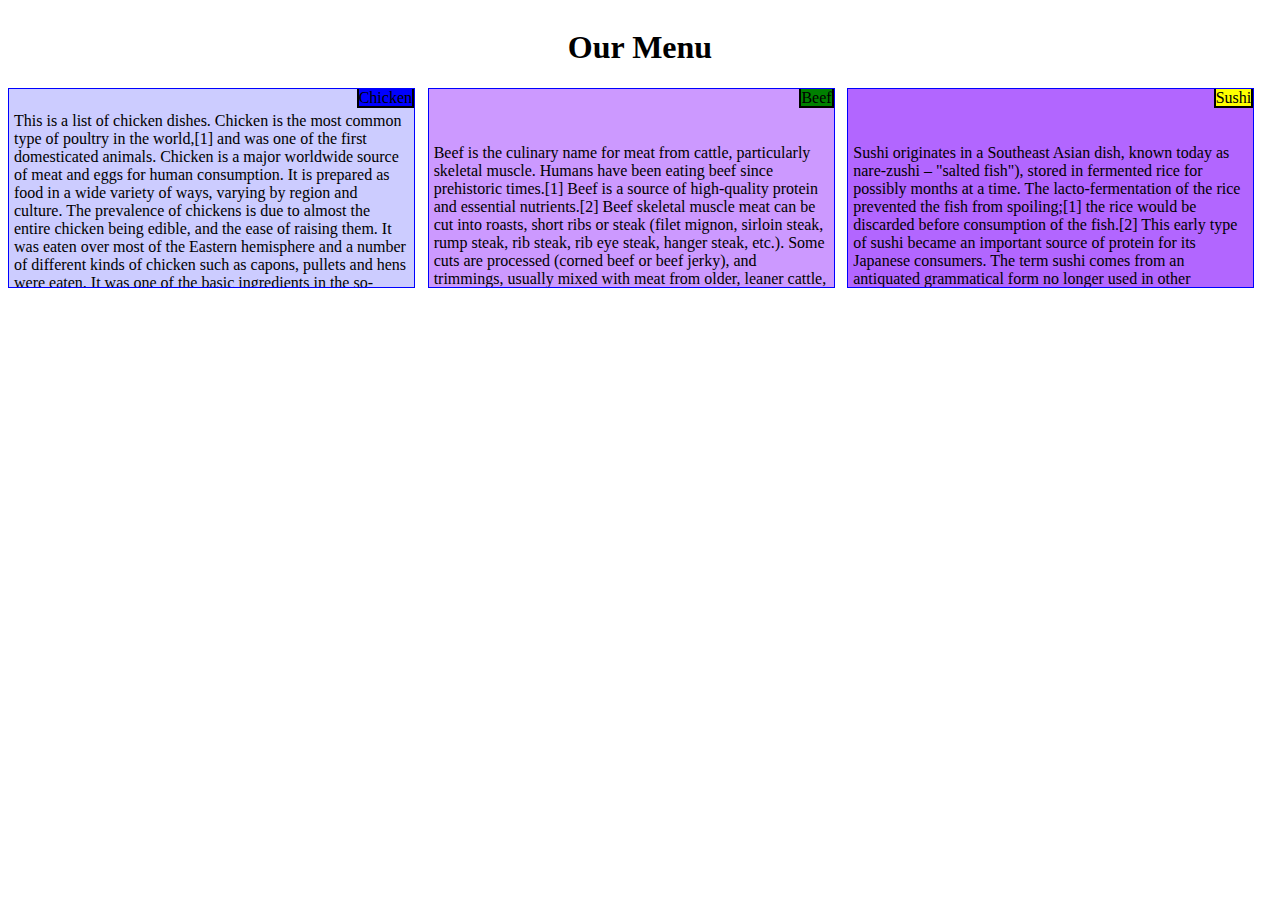
<file: mod2_solution/index.html>
<!DOCTYPE html>
<html>
<head>
 <meta charset="utf-8">
 <meta name="viewport" content="width=device-width, initial-scale=1">
 <title> Assignment Solution for module 2</title>
 <link rel="stylesheet" href="style.css">
 </head>
<body>
    <h1> Our Menu </h1>
    <div id="row">
    <div class="col-lg-4 col-md-6 col-sm-12" id="color1">  <p id="menu1"> Chicken </p>
    <section id="pad"> This is a list of chicken dishes. Chicken is the most common type of poultry in the world,[1] and was one of the first domesticated animals. Chicken is a major worldwide source of meat and eggs for human consumption. It is prepared as food in a wide variety of ways, varying by region and culture. The prevalence of chickens is due to almost the entire chicken being edible, and the ease of raising them. It was eaten over most of the Eastern hemisphere and a number of different kinds of chicken such as capons, pullets and hens were eaten. It was one of the basic ingredients in the so-called white dish, a stew usually consisting of chicken and fried onions cooked in milk and seasoned with spices and sugar. 
    </section>
    </div>

    <div class="col-lg-4 col-md-6 col-sm-12" id="color2">  <p id="menu2"> Beef    <p>
    <section id="pad"> Beef is the culinary name for meat from cattle, particularly skeletal muscle. Humans have been eating beef since prehistoric times.[1] Beef is a source of high-quality protein and essential nutrients.[2]
	Beef skeletal muscle meat can be cut into roasts, short ribs or steak (filet mignon, sirloin steak, rump steak, rib steak, rib eye steak, hanger steak, etc.). Some cuts are processed (corned beef or beef jerky), and trimmings, usually mixed with meat from older, leaner cattle, are ground, minced or used in sausages. 
    </section>
    </div>

    <div class="col-lg-4 col-md-12 col-sm-12" id="color3"> <p id="menu3"> Sushi <p>
    <section id="pad"> Sushi originates in a Southeast Asian dish, known today as nare-zushi – "salted fish"), stored in fermented rice for possibly months at a time. The lacto-fermentation of the rice prevented the fish from spoiling;[1] the rice would be discarded before consumption of the fish.[2] This early type of sushi became an important source of protein for its Japanese consumers. The term sushi comes from an antiquated grammatical form no longer used in other contexts, and literally means "sour-tasting"; the overall dish has a sour and umami or savoury taste.[3] Narezushi is still made in Japan to this day.	
    </section>
    </div>
    </div>  
</body>
</html>
</file>
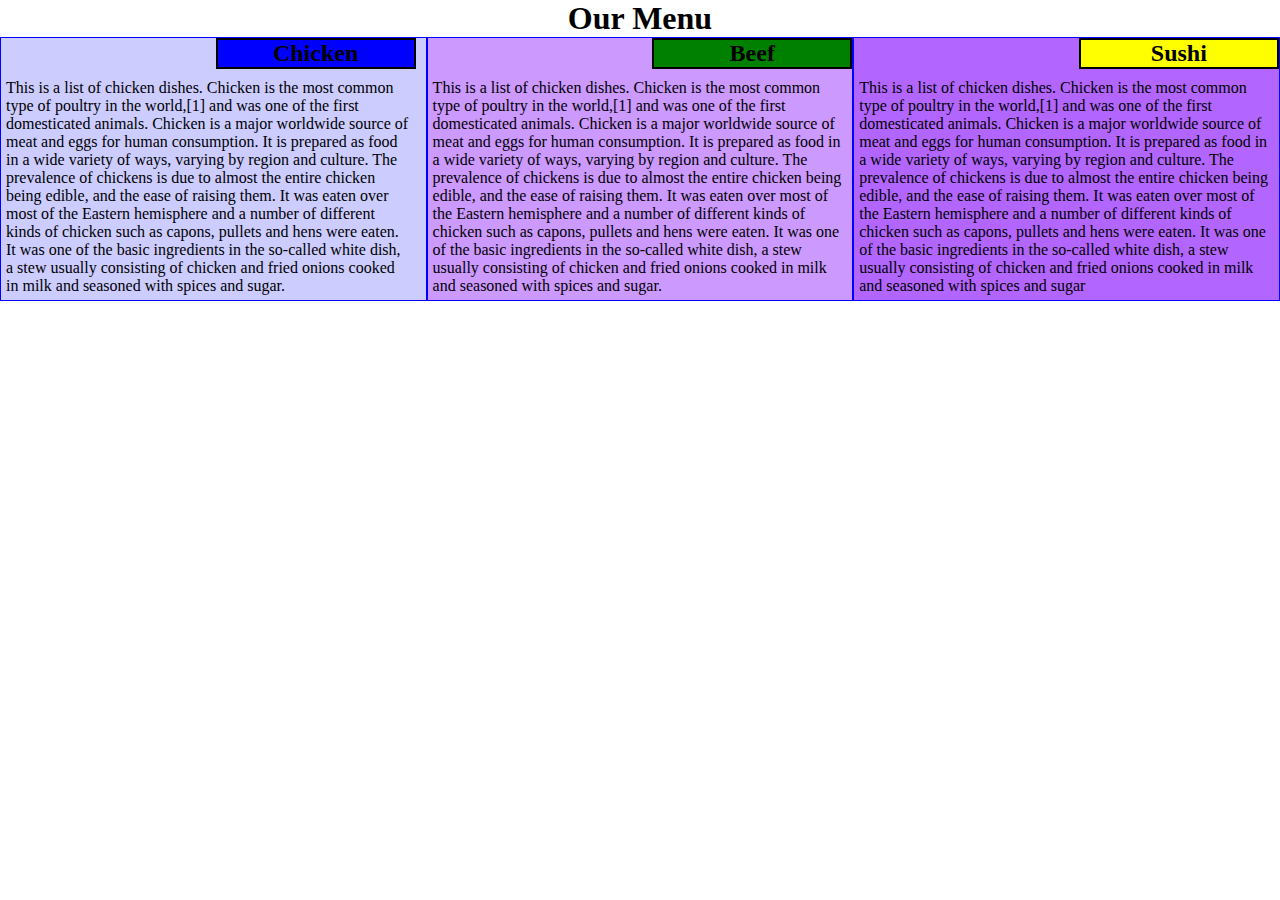
<file: mod2_solution_copy/index.html>
<!DOCTYPE html>
<html>
<head>
 <meta charset="utf-8">
 <meta name="viewport" content="width=device-width, initial-scale=1">
 <title> Assignment Solution for module 2</title>
 <link rel="stylesheet" href="style.css">
 </head>
<body>
    <h1> Our Menu </h1>
    <div class="row">
    <div class="col-lg-4 col-md-6 col-sm-12" id="color1">
    <SECTION>
    <h2 id="menu1"> Chicken </h2>
    <p id="pad"> This is a list of chicken dishes. Chicken is the most common type of poultry in the world,[1] and was one of the first domesticated animals. Chicken is a major worldwide source of meat and eggs for human consumption. It is prepared as food in a wide variety of ways, varying by region and culture. The prevalence of chickens is due to almost the entire chicken being edible, and the ease of raising them. It was eaten over most of the Eastern hemisphere and a number of different kinds of chicken such as capons, pullets and hens were eaten. It was one of the basic ingredients in the so-called white dish, a stew usually consisting of chicken and fried onions cooked in milk and seasoned with spices and sugar. 
    </p>
    </div>
    </SECTION>

    <div class="col-lg-4 col-md-6 col-sm-12" id="color2">  
    <h2 id="menu2"> Beef </h2>
    <p id="pad">This is a list of chicken dishes. Chicken is the most common type of poultry in the world,[1] and was one of the first domesticated animals. Chicken is a major worldwide source of meat and eggs for human consumption. It is prepared as food in a wide variety of ways, varying by region and culture. The prevalence of chickens is due to almost the entire chicken being edible, and the ease of raising them. It was eaten over most of the Eastern hemisphere and a number of different kinds of chicken such as capons, pullets and hens were eaten. It was one of the basic ingredients in the so-called white dish, a stew usually consisting of chicken and fried onions cooked in milk and seasoned with spices and sugar. 
    </p>
    </div>
    
    <div class="col-lg-4 col-md-12 col-sm-12" id="color3">
    <h2 id="menu3"> Sushi </h2>
    <p id="pad"> This is a list of chicken dishes. Chicken is the most common type of poultry in the world,[1] and was one of the first domesticated animals. Chicken is a major worldwide source of meat and eggs for human consumption. It is prepared as food in a wide variety of ways, varying by region and culture. The prevalence of chickens is due to almost the entire chicken being edible, and the ease of raising them. It was eaten over most of the Eastern hemisphere and a number of different kinds of chicken such as capons, pullets and hens were eaten. It was one of the basic ingredients in the so-called white dish, a stew usually consisting of chicken and fried onions cooked in milk and seasoned with spices and sugar	
    </p>
    </div>
    
    </div>  
</body>
</html>
</file>
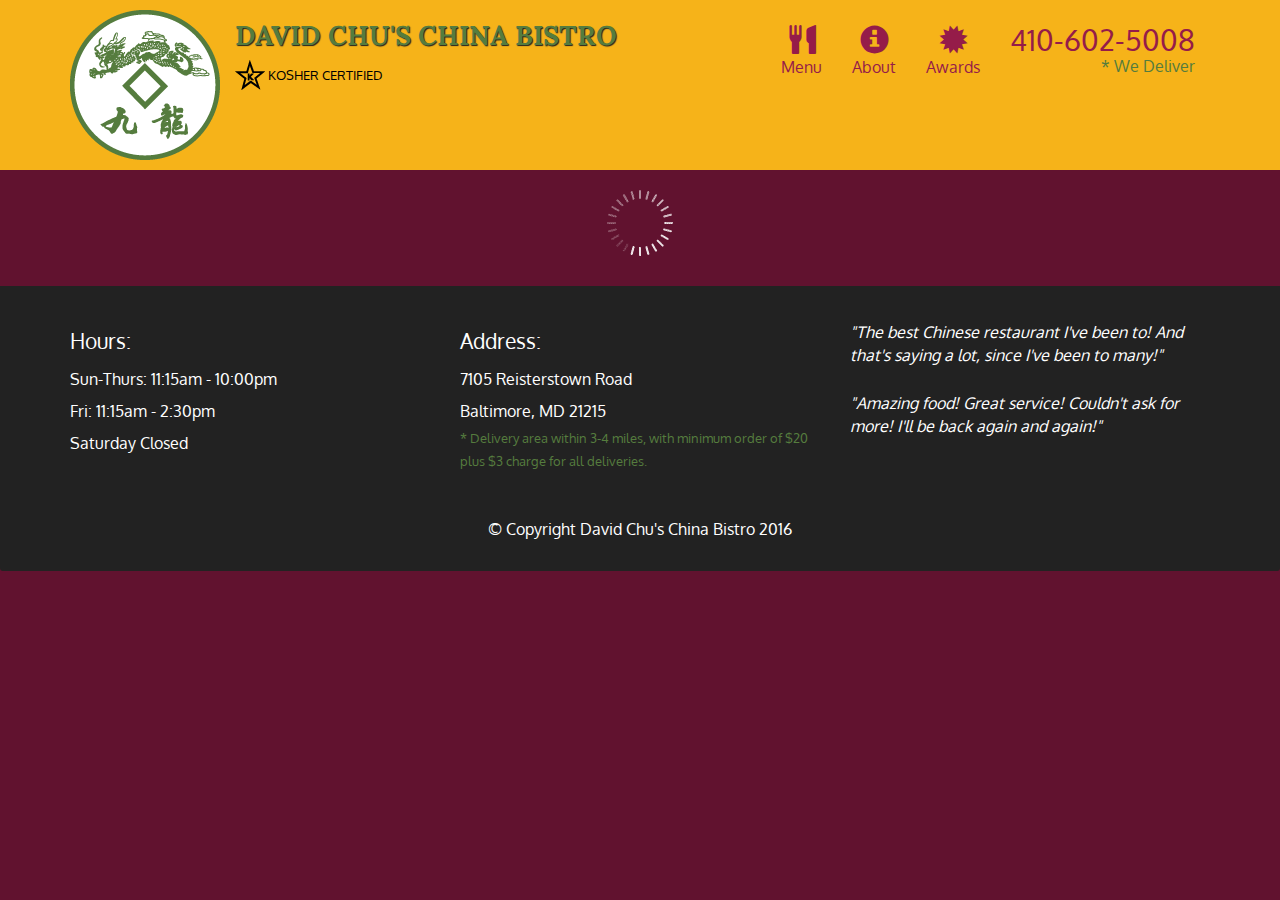
<file: mod5_solution/index.html>
<!doctype html>
<html lang="en">
  <head>
    <meta charset="utf-8">
    <meta http-equiv="X-UA-Compatible" content="IE=edge">
    <meta name="viewport" content="width=device-width, initial-scale=1">
    <title>David Chu's China Bistro</title>
    <link rel="stylesheet" href="css/bootstrap.min.css">
    <link rel="stylesheet" href="css/styles.css">
    <link href='https://fonts.googleapis.com/css?family=Oxygen:400,300,700' rel='stylesheet' type='text/css'>
    <link href='https://fonts.googleapis.com/css?family=Lora' rel='stylesheet' type='text/css'>
  </head>
<body>
  <header>
    <nav id="header-nav" class="navbar navbar-default">
      <div class="container">
        <div class="navbar-header">
          <a href="index.html" class="pull-left visible-md visible-lg">
            <div id="logo-img" alt="Logo image"></div>
          </a>

          <div class="navbar-brand">
            <a href="index.html"><h1>David Chu's China Bistro</h1></a>
            <p>
              <img src="images/star-k-logo.png" alt="Kosher certification">
              <span>Kosher Certified</span>
            </p>
          </div>

          <button id="navbarToggle" type="button" class="navbar-toggle collapsed" data-toggle="collapse" data-target="#collapsable-nav" aria-expanded="false">
            <span class="sr-only">Toggle navigation</span>
            <span class="icon-bar"></span>
            <span class="icon-bar"></span>
            <span class="icon-bar"></span>
          </button>
        </div>
        
        <div id="collapsable-nav" class="collapse navbar-collapse">
           <ul id="nav-list" class="nav navbar-nav navbar-right">
            <li id="navHomeButton" class="visible-xs active">
              <a href="index.html">
                <span class="glyphicon glyphicon-home"></span> Home</a>
            </li>
            <li id="navMenuButton">
              <a href="#" onclick="$dc.loadMenuCategories();">
                <span class="glyphicon glyphicon-cutlery"></span><br class="hidden-xs"> Menu</a>
            </li>
            <li>
              <a href="#">
                <span class="glyphicon glyphicon-info-sign"></span><br class="hidden-xs"> About</a>
            </li>
            <li>
              <a href="#">
                <span class="glyphicon glyphicon-certificate"></span><br class="hidden-xs"> Awards</a>
            </li>
            <li id="phone" class="hidden-xs">
              <a href="tel:410-602-5008">
                <span>410-602-5008</span></a><div>* We Deliver</div>
            </li>
          </ul><!-- #nav-list -->
        </div><!-- .collapse .navbar-collapse -->
      </div><!-- .container -->
    </nav><!-- #header-nav -->
  </header>

  <div id="call-btn" class="visible-xs">
    <a class="btn" href="tel:410-602-5008">
    <span class="glyphicon glyphicon-earphone"></span>
    410-602-5008
    </a>
  </div>
  <div id="xs-deliver" class="text-center visible-xs">* We Deliver</div>

  <div id="main-content" class="container"></div>

  <footer class="panel-footer">
    <div class="container">
      <div class="row">
        <section id="hours" class="col-sm-4">
          <span>Hours:</span><br>
          Sun-Thurs: 11:15am - 10:00pm<br>
          Fri: 11:15am - 2:30pm<br>
          Saturday Closed
          <hr class="visible-xs">
        </section>
        <section id="address" class="col-sm-4">
          <span>Address:</span><br>
          7105 Reisterstown Road<br>
          Baltimore, MD 21215
          <p>* Delivery area within 3-4 miles, with minimum order of $20 plus $3 charge for all deliveries.</p>
          <hr class="visible-xs">
        </section>
        <section id="testimonials" class="col-sm-4">
          <p>"The best Chinese restaurant I've been to! And that's saying a lot, since I've been to many!"</p>
          <p>"Amazing food! Great service! Couldn't ask for more! I'll be back again and again!"</p>
        </section>
      </div>
      <div class="text-center">&copy; Copyright David Chu's China Bistro 2016</div>
    </div>
  </footer>

  <!-- jQuery (Bootstrap JS plugins depend on it) -->
  <script src="js/jquery-2.1.4.min.js"></script>
  <script src="js/bootstrap.min.js"></script>
  <script src="js/ajax-utils.js"></script>
  <script src="js/script.js"></script>
</body>
</html>
</file>
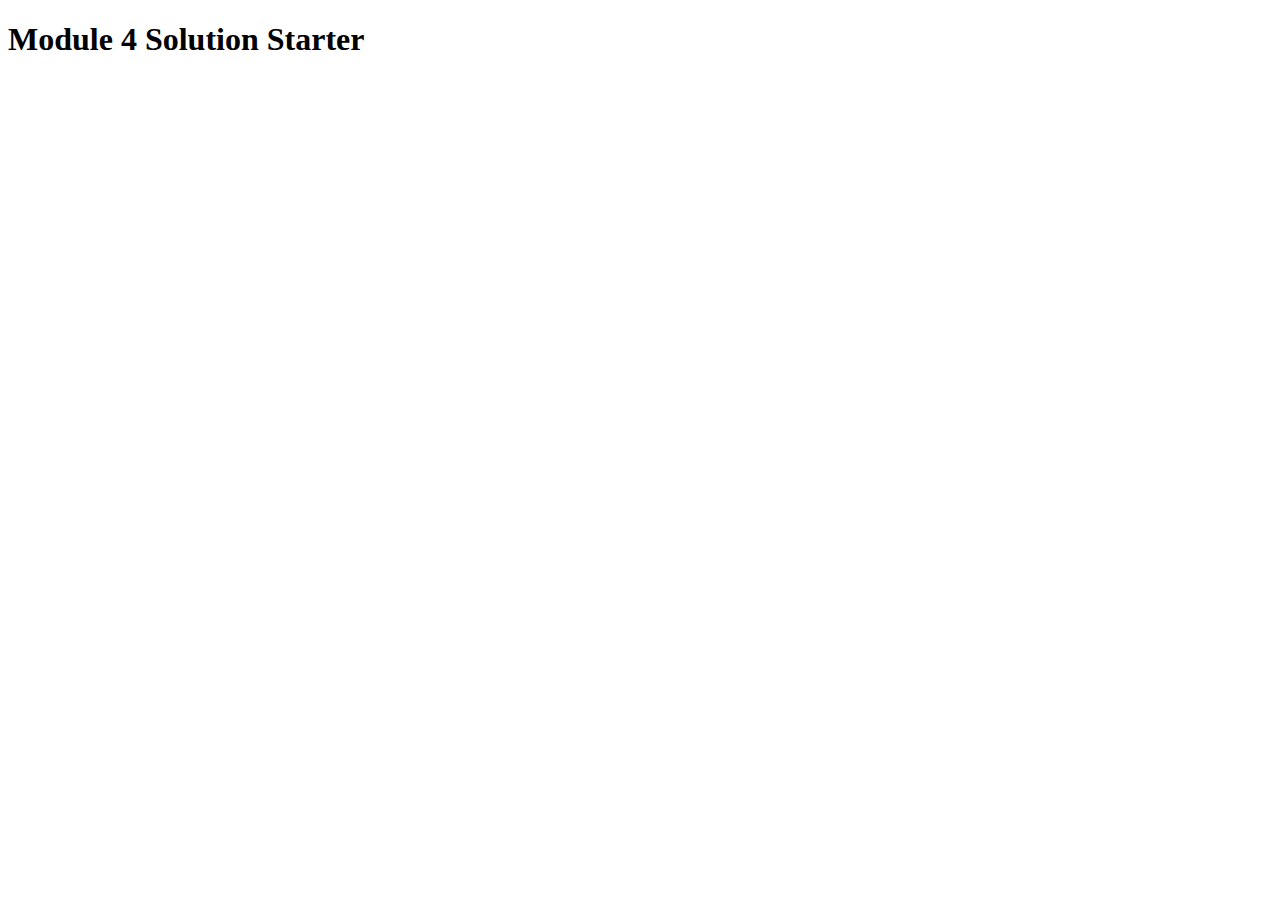
<file: module4-solution/index.html>
<!DOCTYPE html>
<html>
<head>
  <meta charset="utf-8">
  <title>Module 4 Solution Starter</title>
  <script src="SpeakHello.js"></script>
  <script src="SpeakGoodBye.js"></script>
  <script src="script.js"></script>
</head>
<body>
  <h1>Module 4 Solution Starter</h1>
</body>
</html>
</file>
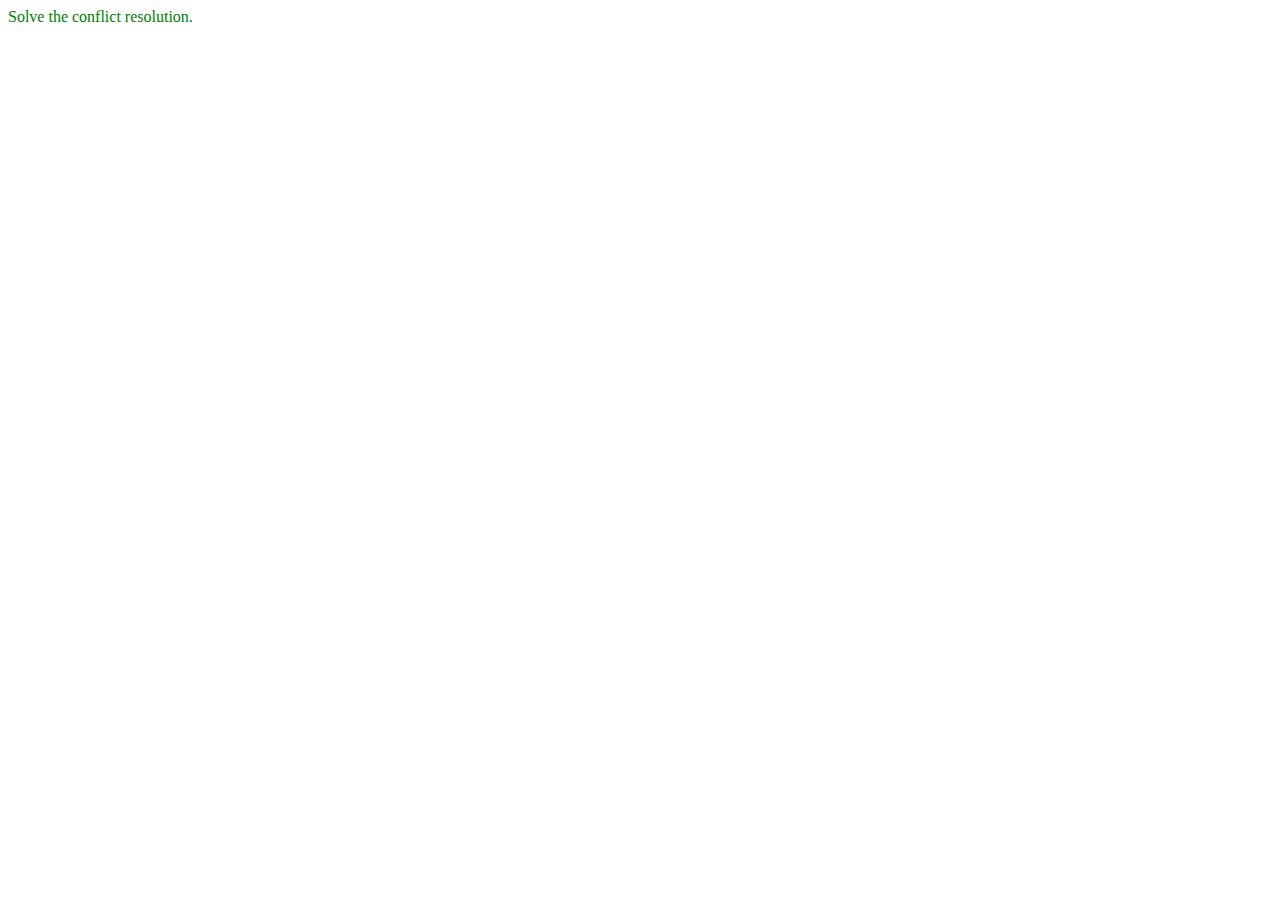
<file: excercise_css/conflict_resolution.html>
<!DOCTYPE html>
<html>
<head>
	<title>Test the conflict resolution using CSS</title>
	<style>
	#mysection {
	color:green;
	}	
	.mycolor
	{
	color:blue;
	}
	</style>
	
</head>
<body>

	<div>	
		<section id="mysection" class="mycolor">
			Solve the conflict resolution.
		</section>
	</div>

</body>
</html>
</file>
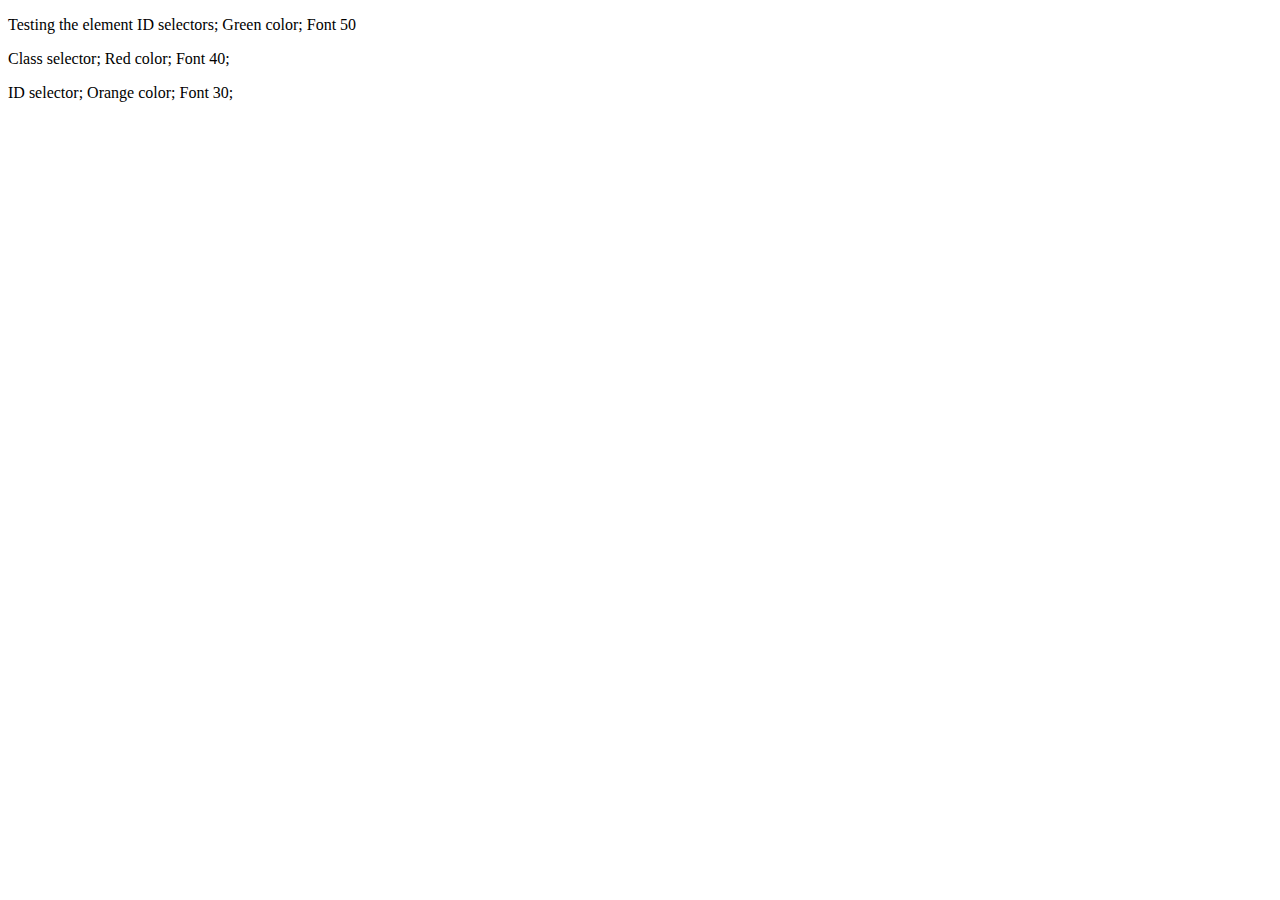
<file: excercise_css/ID_selector_ele.html>
<!DOCTYPE html>
<html>
<head>
<meta charset="utf-8">
	<title>
	Testing the CSS rules!		
	</title>   
   <style>
	<p> {
		font-size: 70px; 
		color: green;
		text-align: center;
	}	
	</p>
	<h2> {
		font-size: 100px;
	}
	<h2>
	.blue {
		color: red;
		font-size: 40px
	}
	#name {
		font-size: 10px
		color:orange;
	}	

	</style>
</head>
<body>
	<p>
	Testing the element ID selectors; Green color; Font 50
	</p>
	<p class="blue">
		Class selector; Red color; Font 40;
	</p>
    <div ID="name">
    	ID selector; Orange color; Font 30;
    </div> 
</body>
</html>
</file>
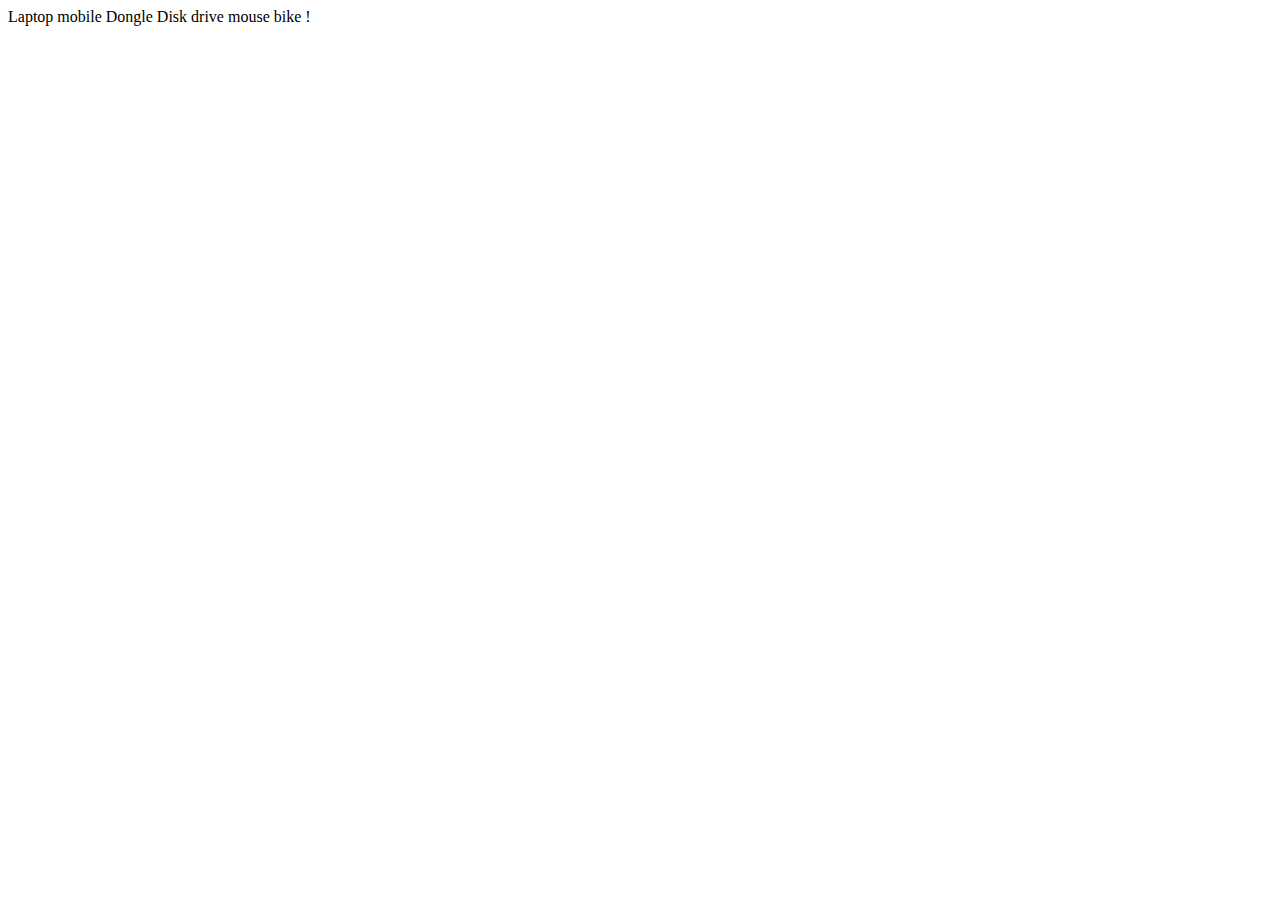
<file: site/Unodered List.html>
<!doctype html>
<html>
<head>
	<title>
	This my First Page to create a Unordered list.
    </title>       
</head>
<body>
	<section>
	Laptop mobile Dongle Disk drive mouse bike !
	</section>
</body>
</html>
</file>
<file: mod2_solution/style.css>
* {
  		box-sizing: border-box;
  		overflow: auto
  		}
        
        #row
        {
        width: 100%;
        }

        @media (min-width: 992px)
        {
         .col-lg-1, .col-lg-2, .col-lg-3, .col-lg-4, .col-lg-5, .col-lg-6, .col-lg-7, .col-lg-8, .col-lg-9, .col-lg-10, .col-lg-11, .col-lg-12 {
    		float: left;
    		border: 1px solid blue;
    	    height: 200px;
    	    margin-right: 1%;
			margin-bottom: 2%;
			text-align: right;
			}
	  		  .col-lg-1 {
				width: 8.33%;
			  }
			  .col-lg-2 {
			    width: 16.66%;
			  }
			  .col-lg-3 {
			    width: 25%;
			  }
			  .col-lg-4 {
			    width: 32.20%;
			  }
			  .col-lg-5 {
			    width: 41.66%;
			  }
			  .col-lg-6 {
			    width: 50%;
			  }
			  .col-lg-7 {
			    width: 58.33%;
			  }
			  .col-lg-8 {
			    width: 66.6%;
			  }
			  .col-lg-9 {
			    width: 74.99%;
			  }
			  .col-lg-10 {
			    width: 83.33%;
			  }
			  .col-lg-11 {
			    width: 91.66%;
			  }
			  .col-lg-12 {
			    width: 100%;
			  }
			 }
			@media (min-width: 768px) and (max-width: 991px)
         	{
           .col-md-1, .col-md-2, .col-md-3, .col-md-4, .col-md-5, .col-md-6, .col-md-7, .col-md-8, .col-md-9, .col-md-10, .col-md-11, .col-md-12 {
    		float: left;
    		border: 1px solid green;
    	    height: 200px;
			margin-right: 1%;
			margin-bottom: 2%;
			text-align: right;
			}
	  		  .col-md-1 {
				    width: 8.33%;
			  }
			  .col-md-2 {
			    width: 16.66%;
			  }
			  .col-md-3 {
			    width: 25%;
			  }
			  .col-md-4 {
			    width: 32.50%;
			  }
			  .col-md-5 {
			    width: 41.66%;
			  }
			  .col-md-6 {
			    width: 48%;
			  }
			  .col-md-7 {
			    width: 58.33%;
			  }
			  .col-md-8 {
			    width: 66.66%;
			  }
			  .col-md-9 {
			    width: 74.99%;
			  }
			  .col-md-10 {
			    width: 83.33%;
			  }
			  .col-md-11 {
			    width: 91.66%;
			  }
			  .col-md-12 {
			    width: 97%;
			  }
			 }			         
			@media (max-width: 767px)
         	{
         	.col-sm-1, .col-sm-2, .col-sm-3, .col-sm-4, .col-sm-5, .col-sm-6, .col-sm-7, .col-sm-8, .col-sm-9, .col-sm-10, .col-sm-11, .col-sm-12 {
    		float: left;
    		border: 1px solid red;
    		margin-right: 1%;
			margin-bottom: 2%;
    	    height: 200px;
    	    text-align: right;
			}
	  		  .col-sm-1 {
				    width: 8.33%;
			  }
			  .col-sm-2 {
			    width: 16.66%;
			  }
			  .col-sm-3 {
			    width: 25%;
			  }
			  .col-sm-4 {
			    width: 32.50%;
			  }
			  .col-sm-5 {
			    width: 41.66%;
			  }
			  .col-sm-6 {
			    width: 48.00%;
			  }
			  .col-sm-7 {
			    width: 58.33%;
			  }
			  .col-sm-8 {
			    width: 66.66%;
			  }
			  .col-sm-9 {
			    width: 74.99%;
			  }
			  .col-sm-10 {
			    width: 83.33%;
			  }
			  .col-sm-11 {
			    width: 91.66%;
			  }
			  .col-sm-12 {
			    width: 98%;
			  }
			 }

			  h1{
			  font-size: 200%;
			  text-align: center;	
			  }
			  #color1
			  {
			  	background-color:#CCCCFF;
			  }
			  #color2{
			  	background-color: #cc99ff;
			  }
			  #color3{
			  	background-color: #b266ff;
			  }
			  #menu1{
				background: blue;
			  	display: inline;
			  	border:2px solid black;
			  }
			  #menu2{
			  	background: green;
			  	display: inline;
			  	border:2px solid black;
			  }
			  #menu3{
			  	background: yellow;
			  	display: inline;
			  	border:2px solid black;
			  }
			  #pad{
			  	padding: 5px;
			  	text-align: left;
			  }
</file>
<file: mod2_solution_copy/style.css>
* {
  		box-sizing: border-box;
  		margin: 0px;
  		}
        body{
        	
        }

        #row
        {
        width: 100%;
        padding: 10px
        }
        section{
        	margin-right: 10px; 
        }
      
        @media (min-width: 992px)
        {
          .col-lg-4 {
    		float: left;
    		position: relative;
    		border: 1px solid blue;
    		margin-bottom: 2%;
			}

     		  .col-lg-4 {
			    width: 33.33%;
			  }
			 }
			@media (min-width: 768px) and (max-width: 991px)
         	{
            .col-md-6, .col-md-12 {
    		float: left;
    		position: relative;
    		border: 1px solid green;
    	    margin-bottom: 2%;
			}
	  		  .col-md-6 {
			    width: 50%;
			  }
			  .col-md-12 {
			    width:100%;
			  }
			 }			         
			@media (max-width: 767px)
         	{
         	.col-sm-12 {
    		float: left;
    		border: 1px solid red;
    		position:  relative;
			margin-bottom: 2%;
    	    
			}
			  .col-sm-12 {
			    width: 100%;
			  }
			 }

			  h1{
			  font-size: 200%;
			  text-align: center;	
			  }
			  #color1
			  {
			  	background-color:#CCCCFF;
			  }
			  #color2{
			  	background-color: #cc99ff;
			  }
			  #color3{
			  	background-color: #b266ff;
			  }
			  #menu1{
			  	float: right;
			  	width: 200px;
				background: blue;
				margin-bottom: 5px;
				display: block;
				text-align: center;
			  	border:2px solid black;
			  	}
			  #menu2{
			  	float: right;
			  	width: 200px;
			  	text-align: center;
			  	margin-bottom: 5px;
			  	background: green;
			  	display: block;
			  	border:2px solid black;
			  }
			  #menu3{
			  	float: right;
			  	width: 200px;
			  	text-align: center;
			  	margin-bottom: 5px;
			  	background: yellow;
			  	display: block;
			  	border:2px solid black;
			  }
			  #pad{
			  	text-align: left;
			  	position: relative;
			  	clear: both;
			  	padding: 5px;
			  }
</file>
<file: mod5_solution/css/styles.css>
body {
  font-size: 16px;
  color: #fff;
  background-color: #61122f;
  font-family: 'Oxygen', sans-serif;
}

/** HEADER **/
#header-nav {
  background-color: #f6b319;
  border-radius: 0;
  border: 0;
}

#logo-img {
  background: url('../images/restaurant-logo_large.png') no-repeat;
  width: 150px;
  height: 150px;
  margin: 10px 15px 10px 0;
}

.navbar-brand {
  padding-top: 25px;
}
.navbar-brand h1 { /* Restaurant name */
  font-family: 'Lora', serif;
  color: #557c3e;
  font-size: 1.5em;
  text-transform: uppercase;
  font-weight: bold;
  text-shadow: 1px 1px 1px #222;
  margin-top: 0;
  margin-bottom: 0;
  line-height: .75;
}
.navbar-brand a:hover, .navbar-brand a:focus {
  text-decoration: none;
}
.navbar-brand p { /* Kosher cert */
  color: #000;
  text-transform: uppercase;
  font-size: .7em;
  margin-top: 15px;
}
.navbar-brand p span { /* Star-K */
  vertical-align: middle;
}

#nav-list {
  margin-top: 10px;
}
#nav-list a {
  color: #951C49;
  text-align: center;
}
#nav-list a:hover {
  background: #E7E7E7;
}
#nav-list a span {
  font-size: 1.8em;
}

#phone {
  margin-top: 5px;
}
#phone a { /* Phone number */
  text-align: right;
  padding-bottom: 0;
}
#phone div { /* We Deliver */
  color: #557c3e;
  text-align: right;
  padding-right: 15px;
}

.navbar-header button.navbar-toggle, .navbar-header .icon-bar {
  border: 1px solid #61122f;
}
.navbar-header button.navbar-toggle {
  clear: both;
  margin-top: -30px;
}
/* END HEADER */

/* FOOTER */
.panel-footer {
  margin-top: 30px;
  padding-top: 35px;
  padding-bottom: 30px;
  background-color: #222;
  border-top: 0;
}
.panel-footer div.row {
  margin-bottom: 35px;
}
#hours, #address {
  line-height: 2;
}
#hours > span, #address > span {
  font-size: 1.3em;
}
#address p {
  color: #557c3e;
  font-size: .8em;
  line-height: 1.8;
}
#testimonials {
  font-style: italic;
}
#testimonials p:nth-child(2) {
  margin-top: 25px;
}
/* END FOOTER */



/* HOME PAGE */
.container .jumbotron {
  box-shadow: 0 0 50px #3F0C1F;
  border: 2px solid #3F0C1F;
}

#menu-tile, #specials-tile, #map-tile {
  height: 250px;
  width: 100%;
  margin-bottom: 15px;
  position: relative;
  border: 2px solid #3F0C1F;
  overflow: hidden;
}
#menu-tile:hover, #specials-tile:hover, #map-tile:hover {
  box-shadow: 0 1px 5px 1px #cccccc;
}
#menu-tile {
  background: url('../images/menu-tile.jpg') no-repeat;
  background-position: center;
}
#specials-tile {
  background: url('../images/specials-tile.jpg') no-repeat;
  background-position: center;
}
#menu-tile span, #specials-tile span, #map-tile span {
  position: absolute;
  bottom: 0;
  right: 0;
  width: 100%;
  text-align: center;
  font-size: 1.6em;
  text-transform: uppercase;
  background-color: #000;
  color: #fff;
  opacity: .8;
}
/* END HOME PAGE */

/* MENU CATEGORIES PAGE */
.category-tile { 
  position: relative;
  border: 2px solid #3F0C1F;
  overflow: hidden;
  width: 200px;
  height: 200px;
  margin: 0 auto 15px;
}
.category-tile span {
  position: absolute;
  bottom: 0;
  right: 0;
  width: 100%;
  text-align: center;
  font-size: 1.2em;
  text-transform: uppercase;
  background-color: #000;
  color: #fff;
  opacity: .8;
}
.category-tile:hover {
  box-shadow: 0 1px 5px 1px #cccccc;
}

#menu-categories-title + div {
  margin-bottom: 50px;
}
/* END MENU CATEGORIES PAGE */

/* SINGLE CATEGORY PAGE */
.menu-item-tile {
  margin-bottom: 25px;
}
.menu-item-tile hr {
  width: 80%;
}
.menu-item-tile .menu-item-price {
  font-size: 1.1em;
  text-align: right;
  margin-top: -15px;
  margin-right: -15px;
}
.menu-item-tile .menu-item-price span {
  font-size: .6em;
}
.menu-item-photo {
  position: relative;
  border: 2px solid #3F0C1F; 
  overflow: hidden;
  padding: 0;
  margin-right: -15px;
  margin-left: auto;
  margin-bottom: 20px;
  max-width: 250px;
}
.menu-item-photo div {
  position: absolute;
  bottom: 0;
  right: 0;
  width: 80px;
  background-color: #557c3e;
  text-align: center;
}
.menu-item-description {
  padding-right: 30px;
}
h3.menu-item-title {
  margin: 0 0 10px;
}
.menu-item-details {
  font-size: .9em;
  font-style: italic;
}
/* END SINGLE CATEGORY PAGE */


/********** Large devices only **********/
@media (min-width: 1200px) {
  .container .jumbotron {
    background: url('../images/jumbotron_1200.jpg') no-repeat;
    height: 675px;
  }
}

/********** Medium devices only **********/
@media (min-width: 992px) and (max-width: 1199px) {
  /* Header */
  #logo-img {
    background: url('../images/restaurant-logo_medium.png') no-repeat;
    width: 100px;
    height: 100px;
    margin: 5px 5px 5px 0;
  }
  /* End Header */

  /* Home Page */
  .container .jumbotron {
    background: url('../images/jumbotron_992.jpg') no-repeat;
    height: 558px;
  }
  /* End Home Page */
}

/********** Small devices only **********/
@media (min-width: 768px) and (max-width: 991px) {
  /* Home Page */
  .container .jumbotron {
    background: url('../images/jumbotron_768.jpg') no-repeat;
    height: 432px;
  }
  /* End Home Page */
}

/********** Extra small devices only **********/
@media (max-width: 767px) {
  /* Header */
  .navbar-brand {
    padding-top: 10px;
    height: 80px;
  }
  .navbar-brand h1 { /* Restaurant name */
    padding-top: 10px;
    font-size: 5vw; /* 1vw = 1% of viewport width */
  }
  .navbar-brand p { /* Kosher cert */
    font-size: .6em;
    margin-top: 12px;
  }
  .navbar-brand p img { /* Star-K */
    height: 20px;
  }

  #collapsable-nav a { /* Collapsed nav menu text */
    font-size: 1.2em;
  }
  #collapsable-nav a span { /* Collapsed nav menu glyph */
    font-size: 1em;
    margin-right: 5px;
  }

  #call-btn > a {
    font-size: 1.5em;
    display: block;
    margin: 0 20px;
    padding: 10px;
    border: 2px solid #fff;
    background-color: #f6b319;
    color: #951c49;
  }
  #xs-deliver {
    margin-top: 5px;
    font-size: .7em;
    letter-spacing: .1em;
    text-transform: uppercase;
  }
  /* End Header */

  /* Footer */
  .panel-footer section {
    margin-bottom: 30px;
    text-align: center;
  }
  .panel-footer section:nth-child(3) {
    margin-bottom: 0; /* margin already exists on the whole row */
  }
  .panel-footer section hr {
    width: 50%;
  }
  /* End Footer */

  /* Home Page */
  .container .jumbotron {
    margin-top: 30px;
    padding: 0;
  }
  #menu-tile, #specials-tile {
    width: 360px;
    margin: 0 auto 15px;
  }

  .menu-item-photo {
    margin-right: auto;
  }
  .menu-item-tile .menu-item-price {
    text-align: center;
  }
  .menu-item-description {
    text-align: center;;
  }
}


/********** Super extra small devices Only :-) (e.g., iPhone 4) **********/
@media (max-width: 479px) {
  /* Header */
  .navbar-brand h1 { /* Restaurant name */
    padding-top: 5px;
    font-size: 6vw;
  }
  /* End Header */
  
  /* Home page */
  #menu-tile, #specials-tile {
    width: 280px;
    margin: 0 auto 15px;
  }

  .col-xxs-12 {
    position: relative;
    min-height: 1px;
    padding-right: 15px;
    padding-left: 15px;
    float: left;
    width: 100%;
  }
}
</file>
